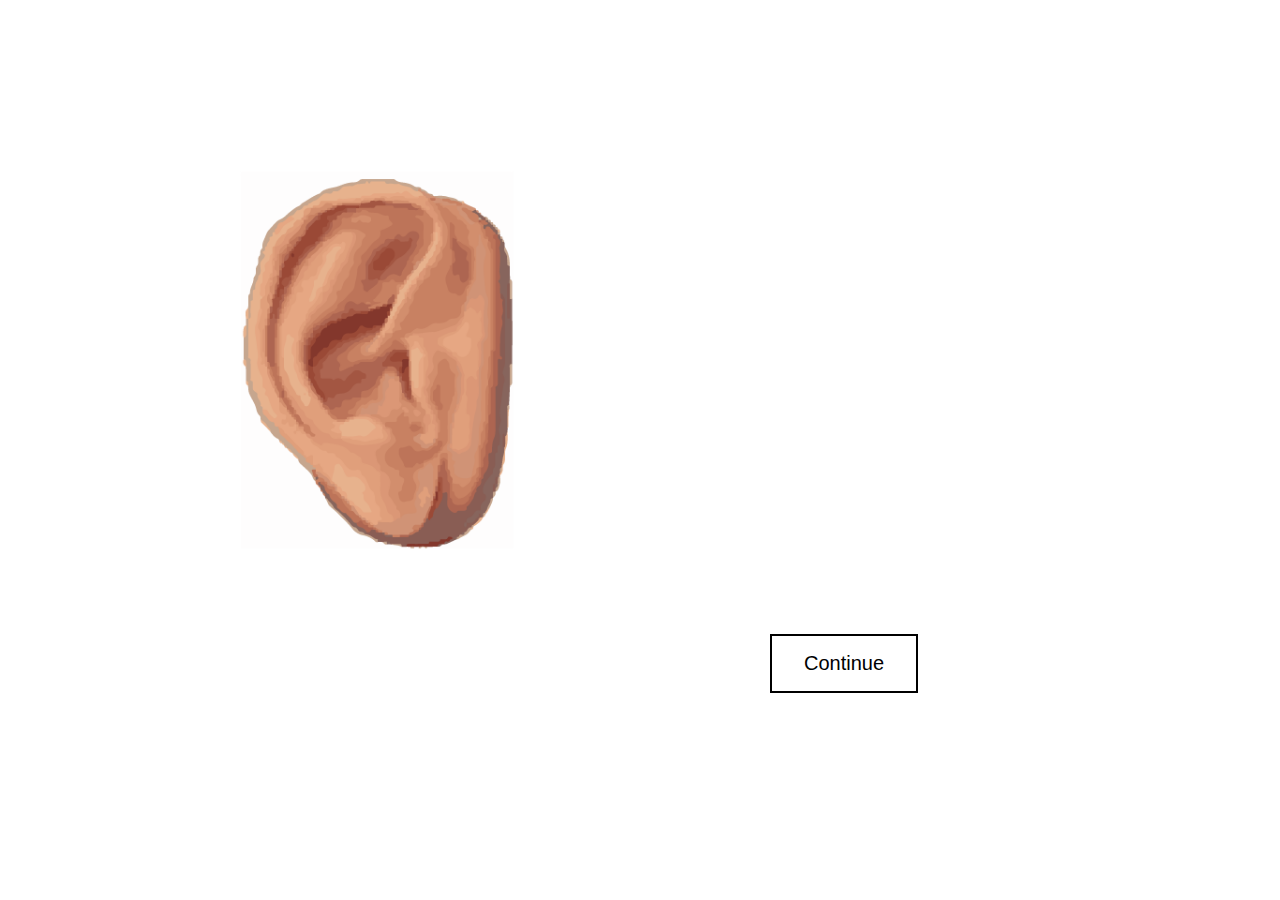
<file: lines.html>
<div id="container">
    <span id="text1"></span>
    <span id="text2"></span>
    <link rel="stylesheet" href="style1.css">
    <script src="page1.js"></script>
</div>

<svg id="filters">
    <defs>
        <filter id="threshold">
            <feColorMatrix in="SourceGraphic" type="matrix" values="1 0 0 0 0
                  0 1 0 0 0
                  0 0 1 0 0
                  0 0 0 255 -140" />
        </filter>
    </defs>
</svg>

<body>
    <button class="button button1" onclick="window.location.href='ear1.html'">Continue</button>
</body>
</file>
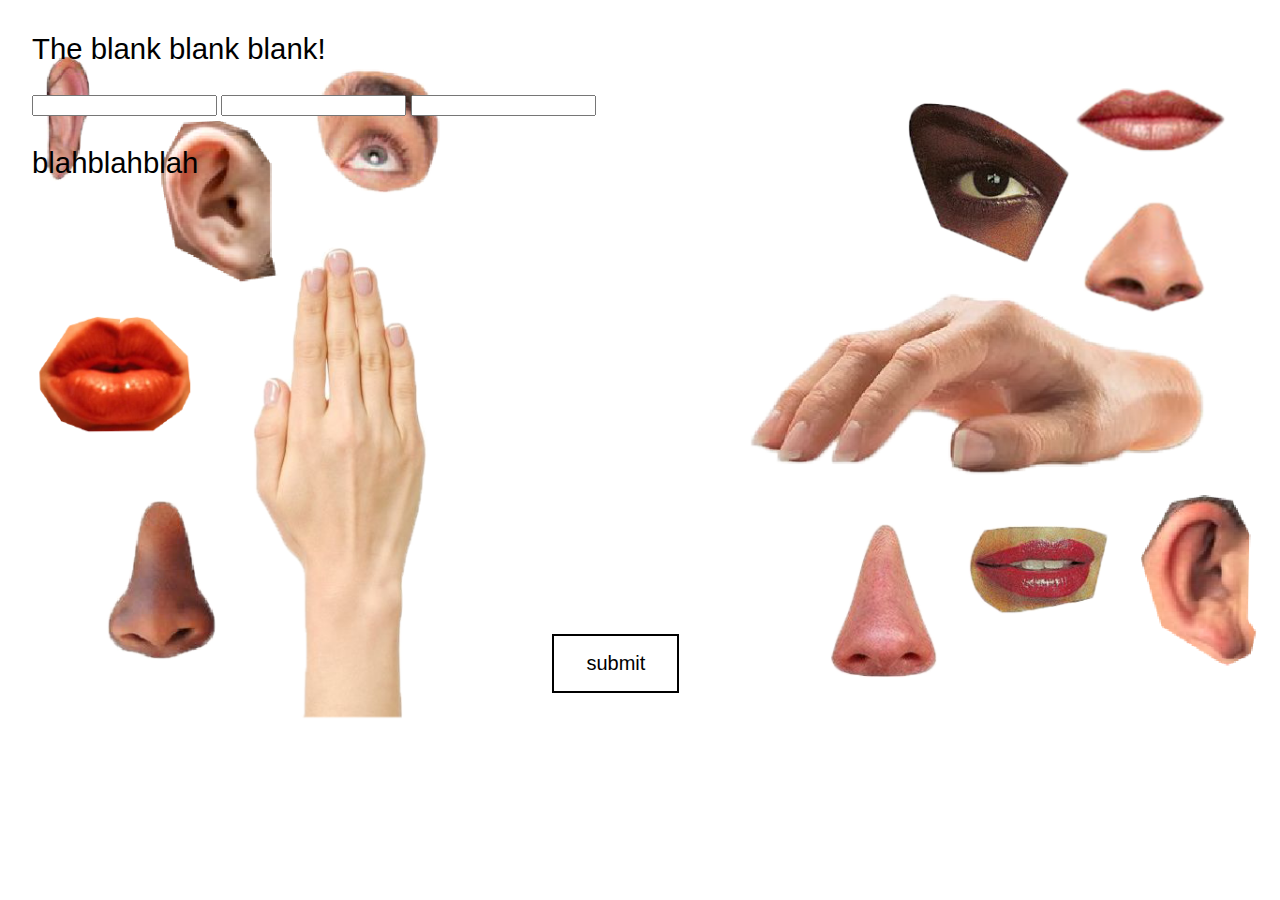
<file: page2.html>
<!DOCTYPE html>
<html lang="en">
<head>
    <meta charset="UTF-8">
    <meta http-equiv="X-UA-Compatible" content="IE=edge">
    <meta name="viewport" content="width=device-width, initial-scale=1.0">
    <link rel="stylesheet" href="style0.css">
    <script src="main.js"></script>
    <title>Document</title>
</head>
<body>
	<p>The <span id="blank1">blank</span>
		   <span id="blank2">blank</span>
		   <span id="blank3">blank</span>!

	</p>

	<input id="none" type="text"/>
	<input id="verb" type="text"/>
	<input id="adverb" type="text"/>
	<button class="button button1">submit</button>
    
	<p id="bg-change">blahblahblah</p>
	<!-- <p>Another paragraph</p> -->
    

</body>
</html>
</file>
<file: style1.css>
@import url("https://fonts.googleapis.com/css?family=Raleway:900&display=swap"); 
@font-face {
    font-family: myFirstFont;
    src: url(Chinese.TTF);
  }

body {
    margin: 0px;
        
        background-image: url("background1.png");
         background-repeat: no-repeat;
        background-size: 100%;
}


#container {
    position: absolute;
    margin: auto;
    width: 100vw;
    height: 80pt;
    top: 0;
    bottom: 0;

    filter: url(#threshold) blur(0.6px);
}

#text1,
#text2 {
    position: absolute;
    left: 40%;
    display: inline-block;

    font-family: "Raleway", sans-serif;
    font-size: 40pt;

    text-align: center;

    user-select: none;

}.button {
    border: none;
    color: white;
    padding: 16px 32px;
    text-align: center;
    text-decoration: none;
    display: inline-block;
    font-size: 20px;
    margin: 4px 2px;
    transition-duration: 0.4s;
    cursor: pointer;
  }
  
  .button1 {
    background-color: white; 
    color: black; 
    border: 2px solid #000;
    position: absolute;
    top: 70%;
    left: 60%;
  }
  
  .button1:hover {
    background-color: #000;
    color: white;
    position: absolute;
    top: 70%;
    left: 60%;
  }
</file>
<file: style0.css>
body {
    font-family: "Helvetica", monospace;
    margin: 2em;
    width: 100%;
    height: 100%;
    
    background-image: url("background0.png");
     background-repeat: no-repeat;
    background-size: 100%;
  /* background-color: #FEFCF3; */
  }
/*  .content-box {
    columns: 2;
    margin-right: 70px;
  }*/
  
  @font-face {
  font-family: myFirstFont;
  src: url(Chinese.TTF);
}


  h1 {
     font-family: myFirstFont;
      position: absolute;
      top: 10%;
     left: 36%;
      color:black;
      font-weight: bolder;
      font-size: 120pt;
  }

  h2 {
       font-family: myFirstFont;
       position: absolute;
       top: 25%;
       left: 36%;
       color:black;
       font-weight: bolder;
       font-size: 120pt;
  }


  h3{
    font-family: myFirstFont;
    position: absolute;
    top: 60%;
    left: 34%;
    color:black;
    font-weight: bolder;
    font-size: 18pt;
  }
  
  h4{
      color: black;
      font-weight: lighter;
      font-size: 18pt;
      writing-mode: vertical-rl;
      text-orientation: mixed;
      position: absolute;
      top: 50%;
      left: 92%;
  }
  
  p {
    color: #000;
    /* background-color: blue; */
    font-size: 22pt;
    /* position: absolute;
    top: 55%;
    left: 50%; */
    /* transform: translate(-50%,-50%); */
  }

  .wrapingimage  
{  
float: left;   
margin: 30px 12px 3px 4px;   
}   

.button {
  border: none;
  color: white;
  padding: 16px 32px;
  text-align: center;
  text-decoration: none;
  display: inline-block;
  font-size: 20px;
  margin: 4px 2px;
  transition-duration: 0.4s;
  cursor: pointer;
}

.button1 {
  background-color: white; 
  color: black; 
  border: 2px solid #000;
  position: absolute;
  top: 70%;
  left: 43%;
}

.button1:hover {
  background-color: #000;
  color: white;
  position: absolute;
  top: 70%;
  left: 43%;
}

.button2 {
  background-color: white; 
  color: black; 
  border: 2px solid #008CBA;
}

.button2:hover {
  background-color: #008CBA;
  color: white;
}


  /* font-size: 20px;
  font-family: sans-serif;
  position: absolute;
  top: 60%;
  left: 50%;
  transform: translate(-50%,-50%); */
</file>
